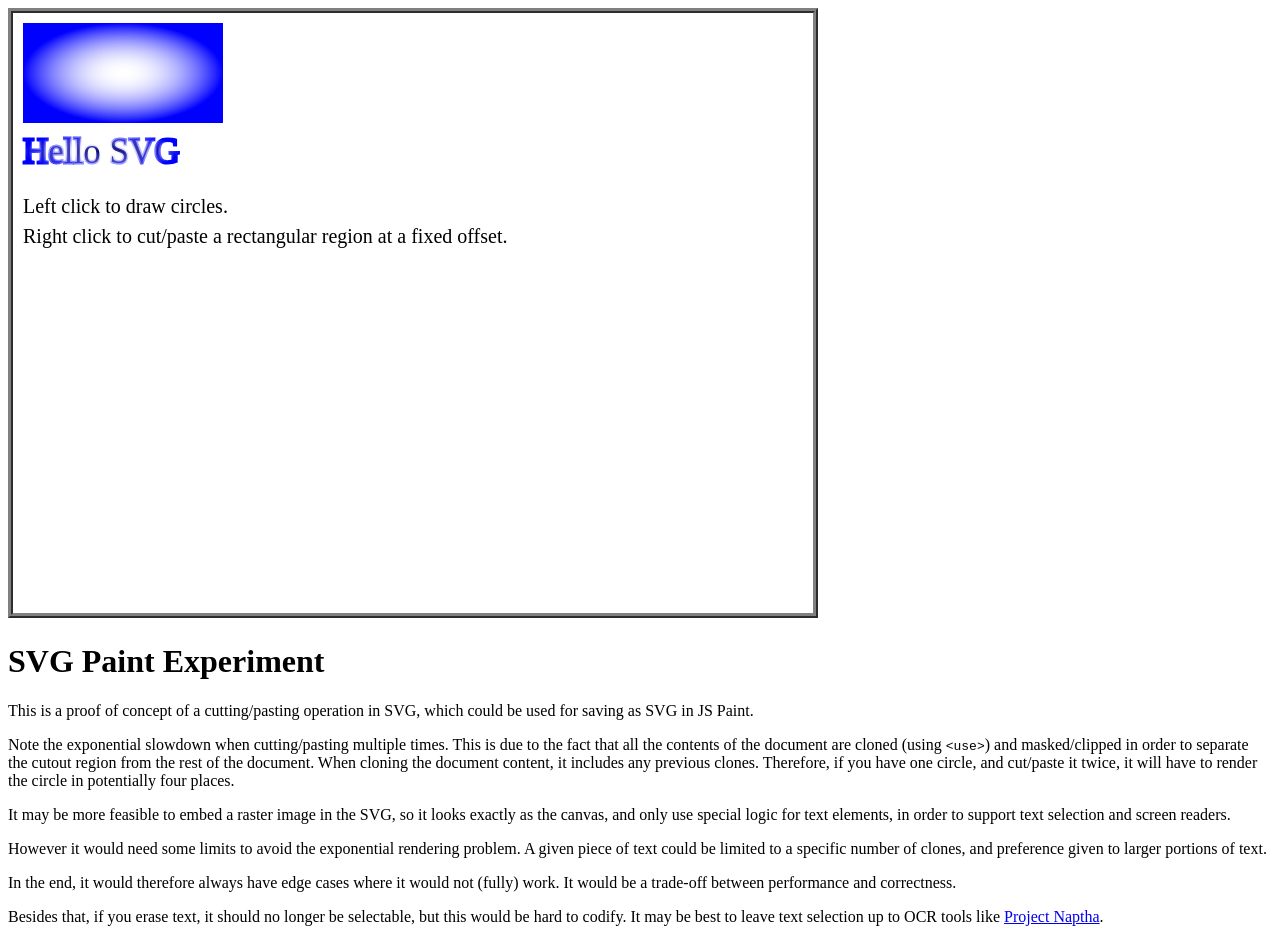
<file: svg-paint/index.html>
<!doctype html>
<html lang="en">

<head>
	<meta charset="utf-8">
	<title>SVG Paint Experiment</title>
</head>

<body>
	<svg width="800" height="600">
		<defs>
			<radialGradient id="grad1" cx="50%" cy="50%" r="50%" fx="50%" fy="50%">
				<stop offset="0%" style="stop-color:rgb(255,255,255);stop-opacity:0" />
				<stop offset="100%" style="stop-color:rgb(0,0,255);stop-opacity:1" />
			</radialGradient>
		</defs>
		<rect x="10" y="10" width="200" height="100" fill="url(#grad1)" />
		<text x="10" y="150" font-family="Verdana" font-size="35" fill="navy" stroke="url(#grad1)"
			stroke-width="3">Hello SVG</text>
		<text x="10" y="200" font-family="Verdana" font-size="20" fill="black">
			Left click to draw circles.
		</text>
		<text x="10" y="230" font-family="Verdana" font-size="20" fill="black">
			Right click to cut/paste a rectangular region at a fixed offset.
		</text>
	</svg>
	<h1>SVG Paint Experiment</h1>
	<p>
		This is a proof of concept of a cutting/pasting operation in SVG,
		which could be used for saving as SVG in JS Paint.
	</p>
	<p>
		Note the exponential slowdown when cutting/pasting multiple times.
		This is due to the fact that all the contents of the document are cloned (using <code>&lt;use&gt;</code>)
		and masked/clipped in order to separate the cutout region from the rest of the document.
		When cloning the document content, it includes any previous clones.
		Therefore, if you have one circle, and cut/paste it twice,
		it will have to render the circle in potentially four places.
	</p>
	<p>
		It may be more feasible to embed a raster image in the SVG,
		so it looks exactly as the canvas,
		and only use special logic for text elements,
		in order to support text selection and screen readers.
	</p>
	<p>
		However it would need some limits to avoid the exponential rendering problem.
		A given piece of text could be limited to a specific number of clones,
		and preference given to larger portions of text.
	</p>
	<p>
		In the end, it would therefore always have edge cases where it would not (fully) work.
		It would be a trade-off between performance and correctness.
	</p>
	<p>
		Besides that, if you erase text, it should no longer be selectable, but this would be hard to codify.
		It may be best to leave text selection up to OCR tools like
		<a href="https://projectnaptha.com/">Project Naptha</a>.
	</p>
	<script src="./svg-paint.js"></script>
	<style>
		svg {
			border: 5px ridge gray;
		}
	</style>
</body>

</html>
</file>
